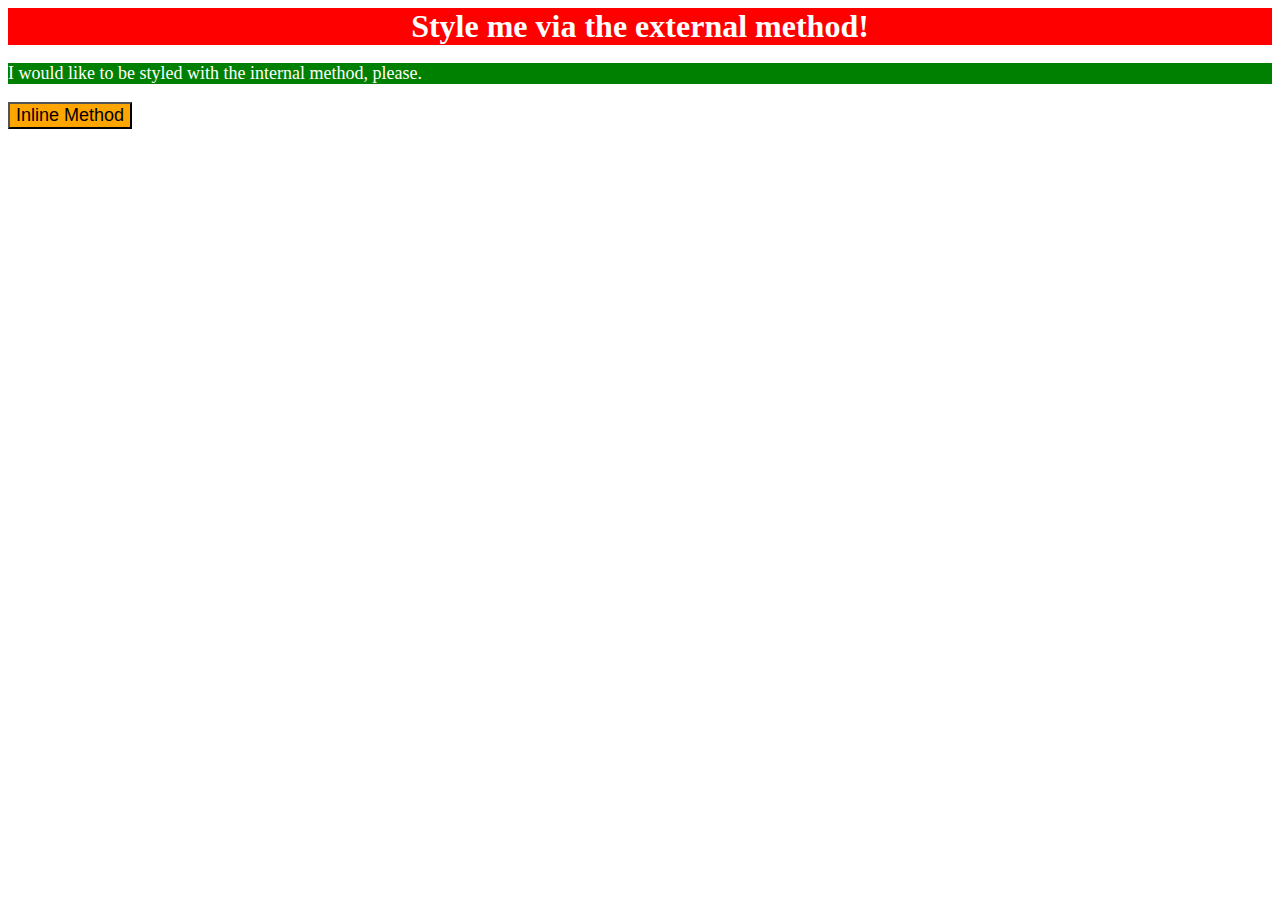
<file: foundations/01-css-methods/index.html>
<!DOCTYPE html>
<html lang="en">
<head>
  <meta charset="UTF-8">
  <meta http-equiv="X-UA-Compatible" content="IE=edge">
  <meta name="viewport" content="width=device-width, initial-scale=1.0">
  <link rel="stylesheet" href="styles.css" type="text/css">
  <style>
    p {
  color:white;
  background-color:green;
  font-size:18px;
}
  </style>
  <title>Methods for Adding CSS</title>

</head>
<body>
  <div>Style me via the external method!</div>
  <p>I would like to be styled with the internal method, please.</p>
  <button style="font-size:18px;
  background-color:orange;">Inline Method</button>
</body>
</html>
</file>
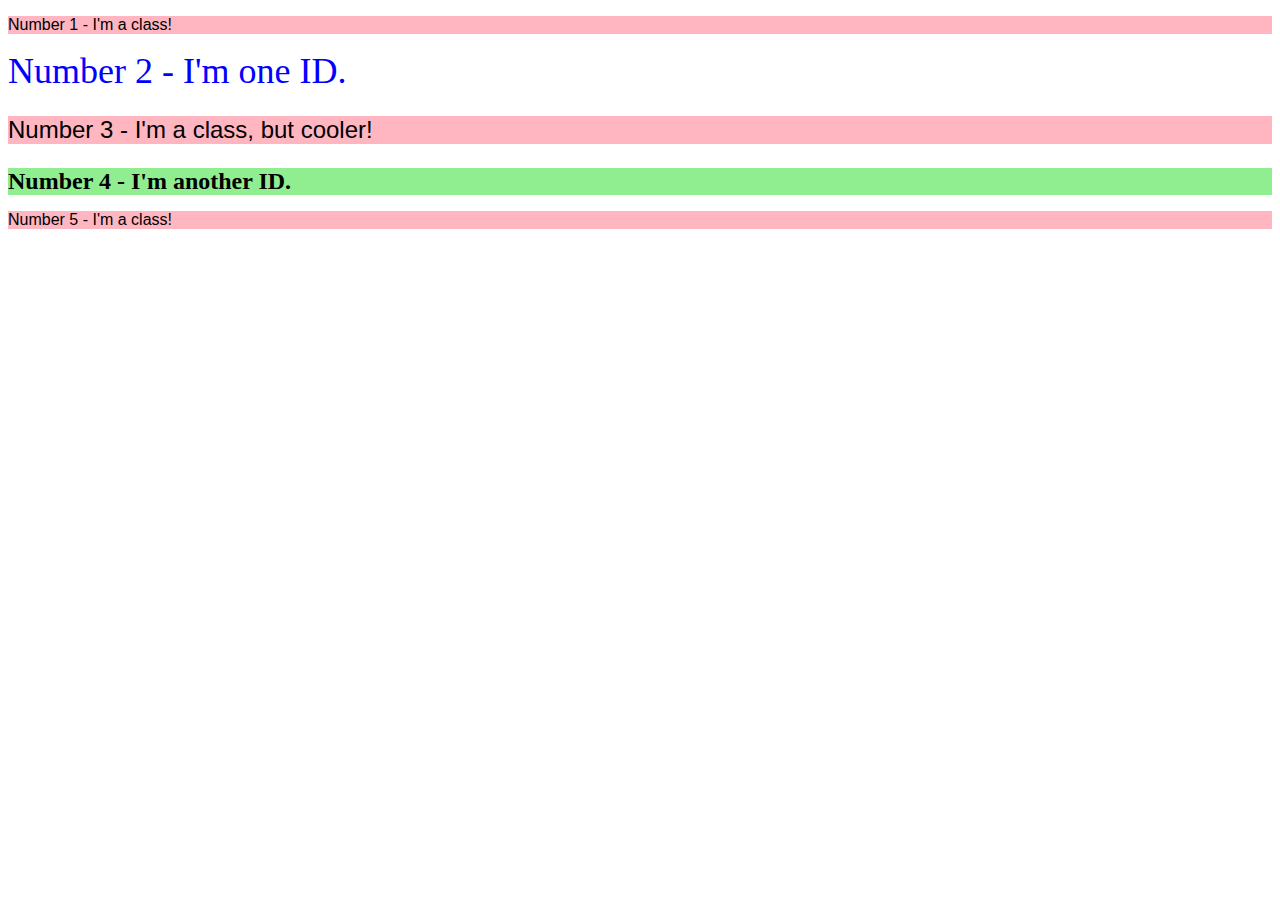
<file: foundations/02-class-id-selectors/index.html>
<!DOCTYPE html>
<html lang="en">
<head>
  <meta charset="UTF-8">
  <meta http-equiv="X-UA-Compatible" content="IE=edge">
  <meta name="viewport" content="width=device-width, initial-scale=1.0">
  <title>Class and ID Selectors</title>
  <link rel="stylesheet" href="style.css">
</head>
<body>
  <p class="bg-fo">Number 1 - I'm a class!</p>
  <div id="id1">Number 2 - I'm one ID.</div>
  <p class="bg-fo fo-si">Number 3 - I'm a class, but cooler!</p>
  <div id="id2">Number 4 - I'm another ID.</div>
  <p class="bg-fo">Number 5 - I'm a class!</p>
</body>
</html>
</file>
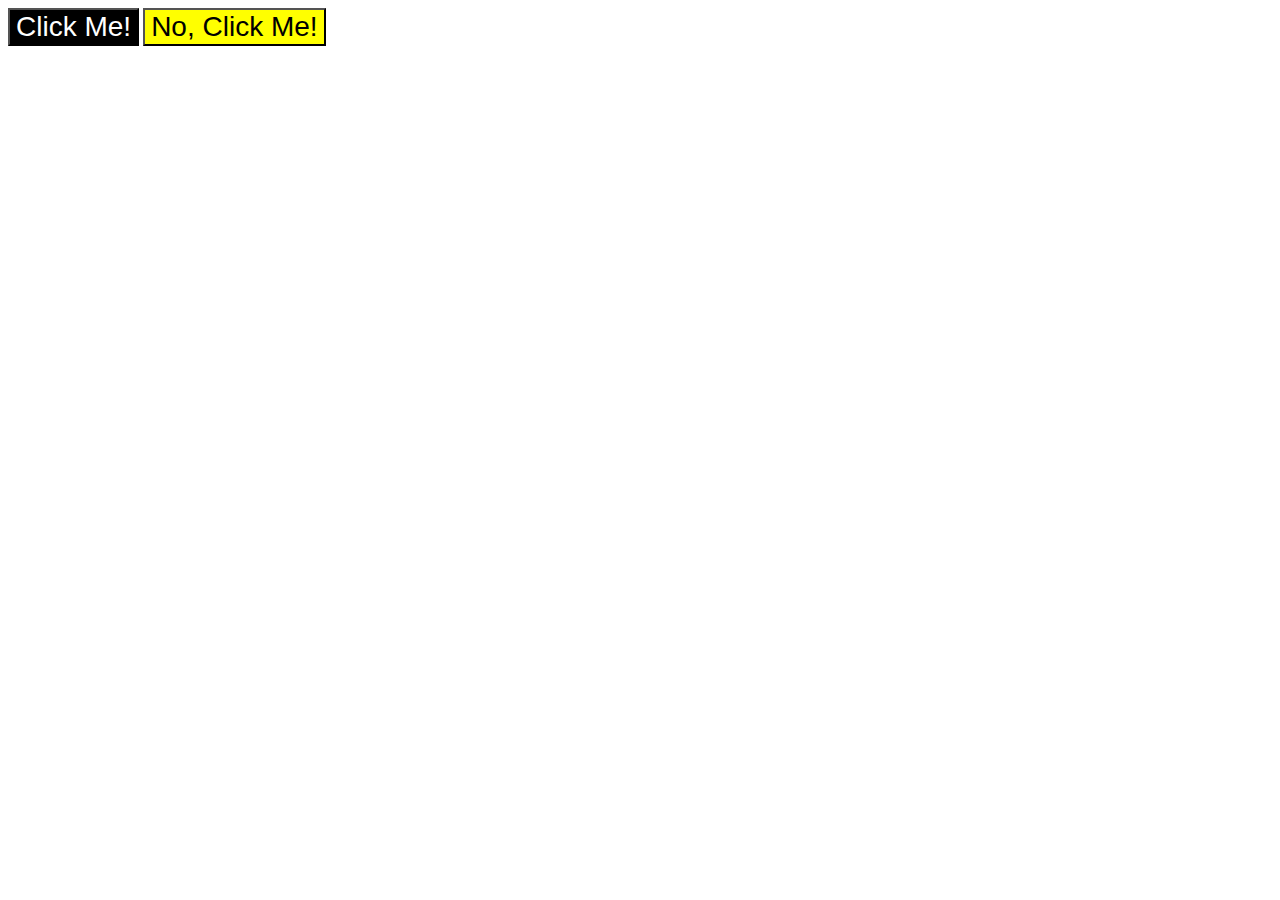
<file: foundations/03-grouping-selectors/index.html>
<!DOCTYPE html>
<html lang="en">
<head>
  <meta charset="UTF-8">
  <meta http-equiv="X-UA-Compatible" content="IE=edge">
  <meta name="viewport" content="width=device-width, initial-scale=1.0">
  <title>Grouping Selectors</title>
  <link rel="stylesheet" href="style.css">
</head>
<body>
  <button class="first">Click Me!</button>
  <button class="two">No, Click Me!</button>
</body>
</html>
</file>
<file: foundations/01-css-methods/styles.css>
div {
  color:white;
  background-color:red;
  font-size:32px;
  font-weight:bold;
  text-align:center;
}
</file>
<file: foundations/02-class-id-selectors/style.css>
.bg-fo {
    font-family:Verdana, sans-serif;
    background-color: #ffb6c1; 
}

#id1 {
    color: hsl(240, 100%, 50%);
    font-size:36px;
}

.fo-si {
    font-size:24px;
}

#id2 {
    background-color: rgb(144, 238, 144);
    font-size:24px;
    font-weight:bold;
}
</file>
<file: foundations/03-grouping-selectors/style.css>
.first,.two {
    font-size:28px;
    font-family:Helvetica, "Times New Roman", sans-serif;
}

.first {
    background-color: #000000;
    color:white;
}

.two {
    background-color: #ffff00;
}
</file>
